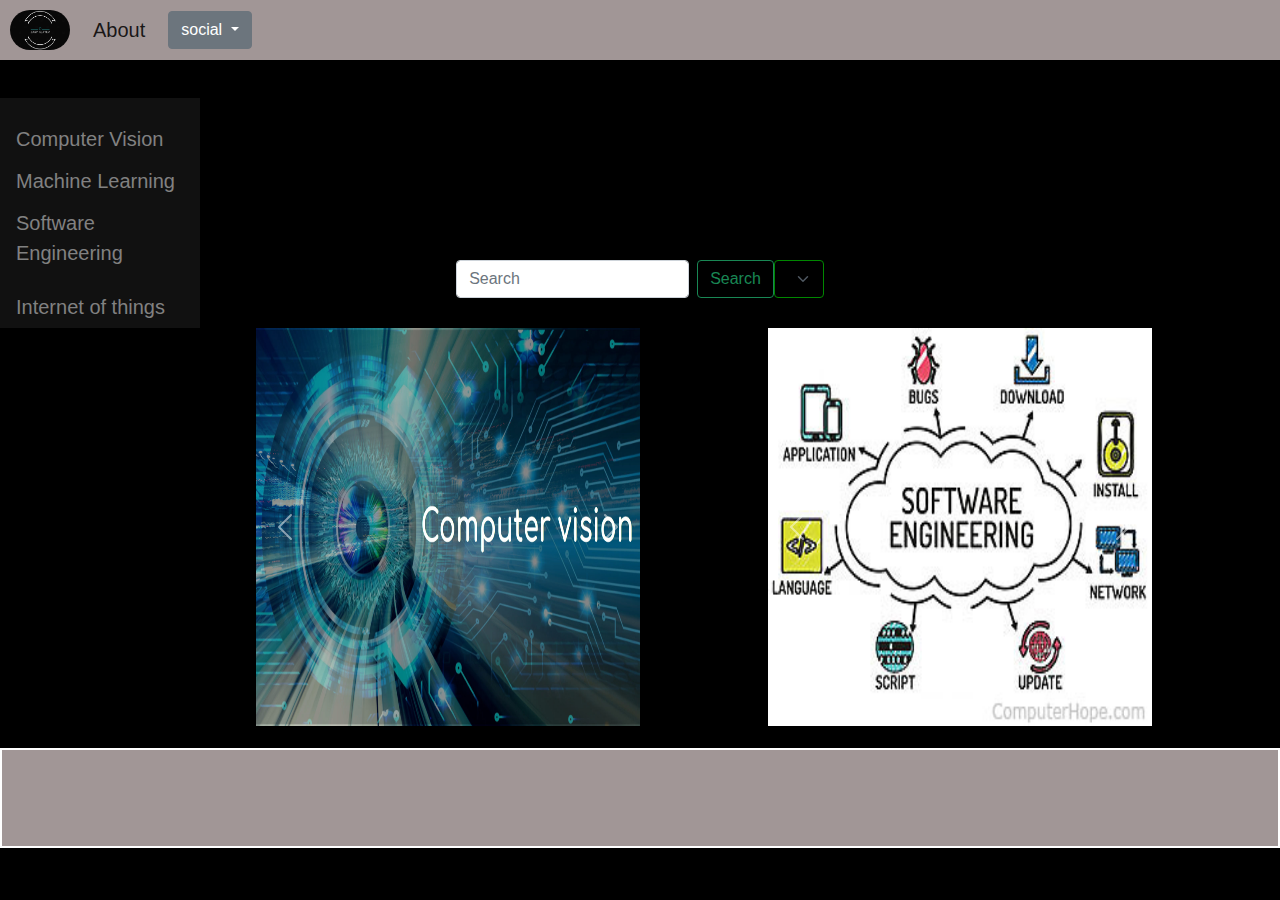
<file: index.html>
<!DOCTYPE html>
<html lang="en">

<head>
    <meta charset="UTF-8">
    <meta http-equiv="X-UA-Compatible" content="IE=edge">
    <meta name="viewport" content="width=device-width, initial-scale=1.0">
    <title>
        Exam Slayer </title>
    <link rel="icon" href="/images/home.png">
    <link rel="stylesheet" href="/css/bootstrap.min.css">
    <link rel="stylesheet" href="/css/bootstrap.css">
    <link rel="stylesheet" href="/css/index.css">
    <link rel="stylesheet/scss" href="/css/index.scss">

    <script src="/js/index.js">
    </script>
</head>

<body>


    <div class="header">
        <div class="active">
            <a href="index.html"><img src="/images/home.png" alt="Home" id="home_img"></a>
        </div>
        <div id="about"><a href="about.html">About</a></div>

        <div class="dropdown" id="social">
            <button class="btn btn-secondary dropdown-toggle" type="button" id="dropdownMenuButton1" data-bs-toggle="dropdown" aria-expanded="false">
              social
            </button>
            <ul class="dropdown-menu" aria-labelledby="dropdownMenuButton1">
                <li>
                    <a class="dropdown-item" href="https://instagram.com/examslayer2023?igshid=YmMyMTA2M2Y=" target="_blank"><img src="/images/insta icon.png" style="height: 20px; width: 20px;" alt="."> Instagram</a>
                </li>
                <li>
                    <a class="dropdown-item" href="https://www.facebook.com/profile.php?id=100090442474189" target="_blank"><img src="/images/facebook.png" style="height: 20px; width: 20px;" alt="."> Facebook</a>
                </li>
                <li><a class="dropdown-item" href="#">Something else</a></li>
            </ul>
        </div>

    </div>






    <div class="searchBar">
        <form class="d-flex">
            <input class="form-control me-2" type="search" placeholder="Search" aria-label="Search">
            <button class="btn btn-outline-success" type="submit">Search</button>
        </form>
        <select class="form-select" aria-label="Default select example">
            <option selected>ALL</option>
            <option value="1">SUBJECTS</option>
            <option value="2">YEAR</option>
            <option value="3">SEMESTER</option>
            <option value="4">PAPERS/IMP QUE</option>
        </select>
    </div>








    <div class="sidenav">
        <a href="#about">Computer Vision</a>
        <a href="#services">Machine Learning</a>
        <a href="#clients">Software Engineering</a>
        <a href="#contact"></a>
        <button class="dropdown-btn" onclick="droppy()">Internet of things
                  <i class="fa fa-caret-down"></i>
                </button>
        <div class="dropdown-container">
            <a href="https://www.javatpoint.com/iot-internet-of-things" target="_blank">Intro to Iot</a>
            <a href="#">IOT and M2M</a>
            <a href="#">Intro to python</a>
            <a href="#">IOT physical and endpoints</a>
            <a href="#">IOT physical servers and cloud offerings</a>
        </div>

    </div>


    <div class="slide123">

        <div class="slide1">
            <div id="carouselExampleControls" class="carousel slide" data-bs-ride="carousel">
                <div class="carousel-inner">
                    <div class="carousel-item active">
                        <img src="/images/cv.jpg" class="d-block w-100" alt="..." id="cv">
                    </div>
                    <div class="carousel-item">
                        <img src="images/ML.jpg" class="d-block w-100" alt="..." id="ML">
                    </div>
                    <div class="carousel-item">
                        <img src="/images/iot.jpg" class="d-block w-100" alt="..." id="iot">
                    </div>
                </div>
                <button class="carousel-control-prev" type="button" data-bs-target="#carouselExampleControls" data-bs-slide="prev">
              <span class="carousel-control-prev-icon" aria-hidden="true"></span>
              <span class="visually-hidden">Previous</span>
            </button>
                <button class="carousel-control-next" type="button" data-bs-target="#carouselExampleControls" data-bs-slide="next">
              <span class="carousel-control-next-icon" aria-hidden="true"></span>
              <span class="visually-hidden">Next</span>
            </button>
            </div>
        </div>

        <div class="slide2">
            <div id="carouselExampleControl" class="carousel slide" data-bs-ride="carousel">
                <div class="carousel-inner">
                    <div class="carousel-item active">
                        <img src="/images/SE.jpg" class="d-block w-100" alt="..." id="SE">
                    </div>
                    <div class="carousel-item">
                        <img src="images/NLP.webp" class="d-block w-100" alt="..." id="NLP">
                    </div>

                </div>
                <button class="carousel-control-prev" type="button" data-bs-target="#carouselExampleControl" data-bs-slide="prev">
              <span class="carousel-control-prev-icon" aria-hidden="true"></span>
              <span class="visually-hidden">Previous</span>
            </button>
                <button class="carousel-control-next" type="button" data-bs-target="#carouselExampleControl" data-bs-slide="next">
              <span class="carousel-control-next-icon" aria-hidden="true"></span>
              <span class="visually-hidden">Next</span>
            </button>
            </div>
        </div>
    </div>


    <div class="footer" style="position: relative; top: 20px;">


    </div>









    <script src="https://cdn.jsdelivr.net/npm/bootstrap@5.0.2/dist/js/bootstrap.bundle.min.js" integrity="sha384-MrcW6ZMFYlzcLA8Nl+NtUVF0sA7MsXsP1UyJoMp4YLEuNSfAP+JcXn/tWtIaxVXM" crossorigin="anonymous"></script>

</body>

</html>
</file>
<file: css/index.css>
body {
    background-color: black;
    color: white;
    margin: 0;
    font-family: Arial, Helvetica, sans-serif;
}

* {
    box-sizing: border-box;
}


/*styling for home,about ,contacts and search bar */

.header {
    background-color: #a19696;
    display: flex;
    padding: 10px;
    align-items: stretch;
    align-items: center;
}

.active {
    background-color: #a19696;
    color: white;
}

#home_img {
    width: 60px;
    height: 40px;
    border-radius: 40px;
}

#about {
    position: relative;
    left: 20px;
}

#about a {
    font-size: 20px;
    color: #000000d9;
    text-decoration: none;
    border-radius: 5px;
    padding: 3px;
}

#social {
    left: 40px;
}

#about a:hover {
    background-color: #0e0d0d;
    color: rgb(255, 254, 254);
}


/*searchbar*/

.searchBar {
    position: relative;
    display: flex;
    justify-content: center;
    top: 200px;
}

.form-select {
    width: 10px;
    background-color: black;
    border-color: rgb(0, 90, 0);
    color: rgb(0, 90, 0);
    filter: brightness(150%);
}

option {
    filter: brightness(2000%);
}

.header input[type=text] {
    padding: 6px;
    margin-top: 8px;
    font-size: 17px;
    border: none;
}

@media screen and (max-width: 600px) {
    .topnav .search-container {
        float: none;
    }
    .topnav a,
    .topnav input[type=text],
    .topnav .search-container button {
        float: none;
        display: block;
        text-align: left;
        width: 100%;
        margin: 0;
        padding: 14px;
    }
    .topnav input[type=text] {
        border: 1px solid #ccc;
    }
}


/*styling for sidenavigation dropdown bar */

.sidenav {
    height: 75%;
    width: 200px;
    position: bottom;
    z-index: 1;
    top: 0;
    left: 0;
    background-color: #111;
    overflow-x: hidden;
    padding-top: 20px;
}


/* Style the sidenav links and the dropdown button */

.sidenav a,
.dropdown-btn {
    padding: 6px 8px 6px 16px;
    text-decoration: none;
    font-size: 20px;
    color: #818181;
    display: block;
    border: none;
    background: none;
    width: 100%;
    text-align: left;
    cursor: pointer;
    outline: none;
}


/* On mouse-over */

.sidenav a:hover,
.dropdown-btn:hover {
    color: #f1f1f1;
}


/* Main content */

.main {
    margin-left: 200px;
    /* Same as the width of the sidenav */
    font-size: 20px;
    /* Increased text to enable scrolling */
    padding: 0px 10px;
}


/* Add an active class to the active dropdown button */


/* Dropdown container (hidden by default). Optional: add a lighter background color and some left padding to change the design of the dropdown content */

.dropdown-container {
    display: none;
    background-color: #262626;
    padding-left: 8px;
}


/* Optional: Style the caret down icon */

.fa-caret-down {
    float: right;
    padding-right: 8px;
}


/* Some media queries for responsiveness */

@media screen and (max-height: 450px) {
    .sidenav {
        padding-top: 15px;
    }
    .sidenav a {
        font-size: 18px;
    }
}

.slide123 {
    display: flex;
}

.slide1 {
    position: relative;
    width: 30%;
    height: 400px;
    left: 20%;
}

.slide2 {
    position: relative;
    width: 30%;
    height: 400px;
    left: 30%;
}

#ML {
    height: 398px;
}

#iot {
    height: 398px;
}

#cv {
    height: 398px;
}

#SE {
    height: 398px;
}

#NLP {
    height: 398px;
}

.footer {
    border: 2px solid;
    background-color: #a19696;
    height: 100px;
}
</file>
